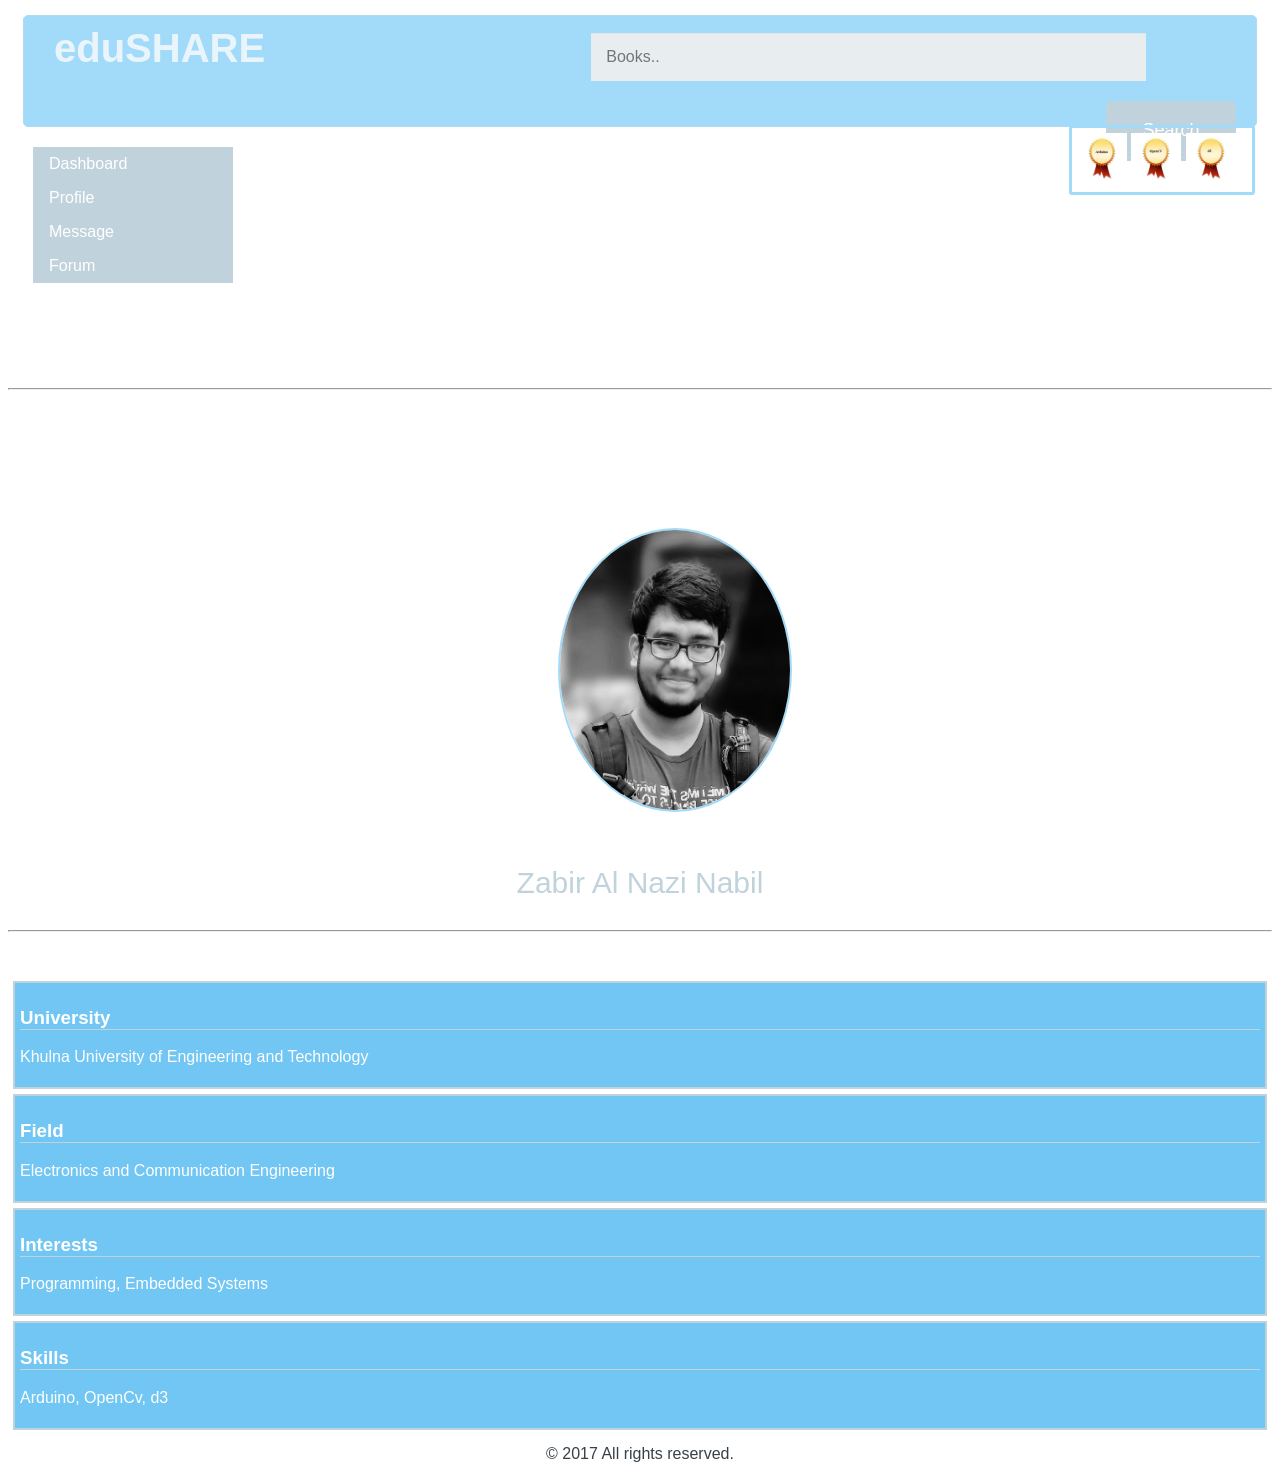
<file: index.html>
<!DOCTYPE html>
  <html>
  <head>
        <meta charset="utf-8">
        <meta name="viewport" content="width=device-width, initial-scale=1.0">
        <title>eduSHARE</title>
        <link rel="stylesheet" href="css/main.css">
    </head>
    <body>
 <div id="top">
 <span id="logo"><b>eduSHARE</b></span>
  <input id="search" type="text" name="search" placeholder="Books..">
  <button id="ssub" type="submit">Search</button>
 </div>
 <div id="hnav">
      <ul id="pul">
  <li class="pli"><a href="#">Dashboard</a></li>
  <li class="pli"><a href="#">Profile</a></li>
  <li class="pli"><a href="message.html">Message</a></li>
  <li class="pli"><a href="forum.html">Forum</a></li>
</ul>
</div> 

<div id="badge">
<img id="b1" src="images/badge.jpg"></img>

<img id="b2" src="images/badge1.jpg"></img>

<img id="b3" src="images/badge2.jpg"></img>
</div>

<hr style="color:#c0d3dd;margin-top:100px;">
	 <div>
	 <img id="propic" src="images/profilepic.jpg"></img>
	 </div>
	 
	 <a id="hnam" href="#"><p style="text-align:center;">Zabir Al Nazi Nabil<p></a>
	 
	 <hr style="color:#c0d3dd;">
	 
	 <br>
	 <br>
	 
	 <div class="boxs">
	 <h3 class="bh3">University</h3>
	 <p>Khulna University of Engineering and Technology</p>
	 </div>
	 
	  <div class="boxs">
	 <h3 class="bh3">Field</h3>
	 <p>Electronics and Communication Engineering</p>
	 </div>
	 
	 	 <div class="boxs">
	 <h3 class="bh3">Interests</h3>
	 <p>Programming, Embedded Systems</p>
	 </div>
	 
	 	 	 <div class="boxs">
	 <h3 class="bh3">Skills</h3>
	 <p>Arduino, OpenCv, d3</p>
	 </div>
	 
    </body>
	
	<footer>
	&copy; 2017 All rights reserved.
	</footer>
	
</html>
</file>
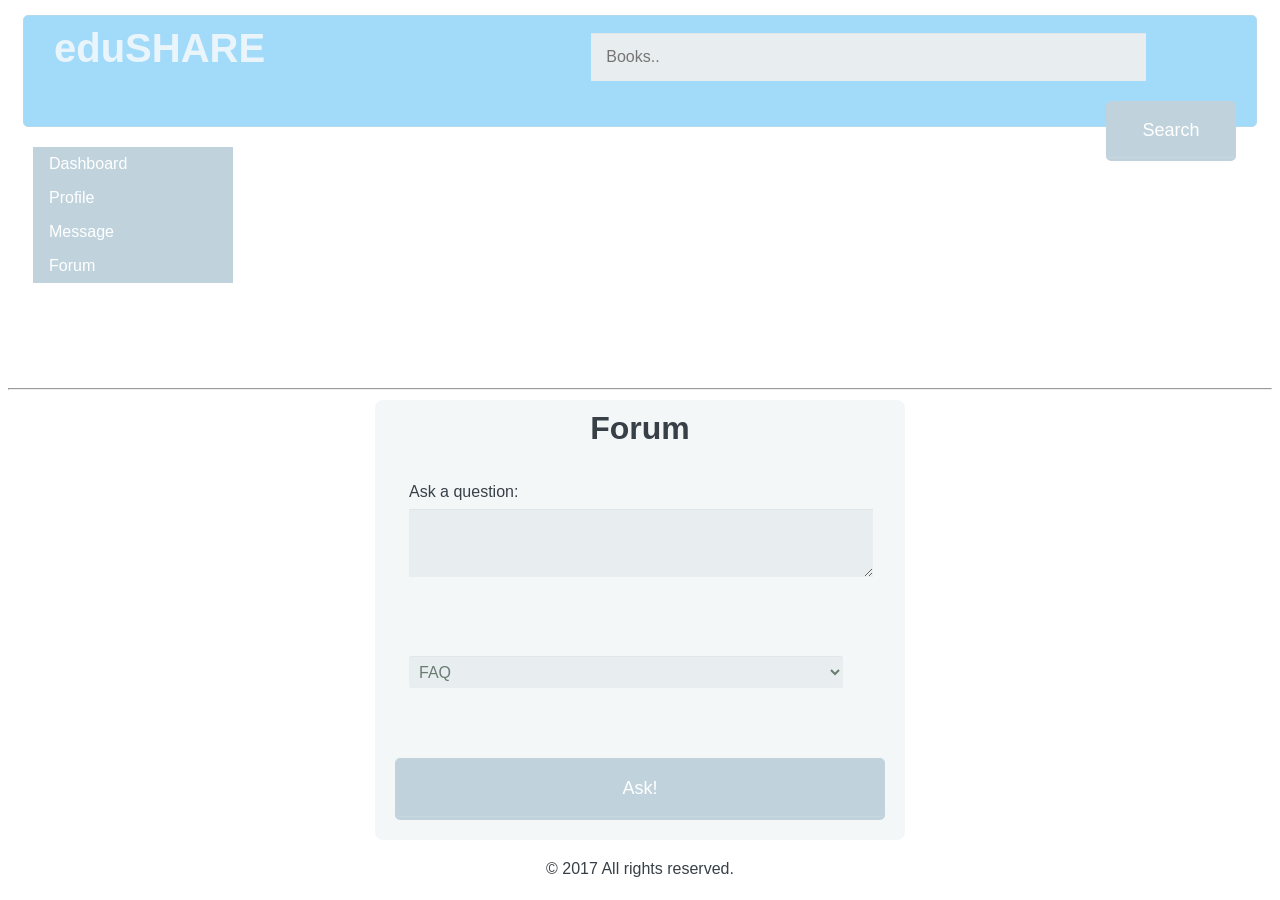
<file: forum.html>
<!DOCTYPE html>
  <html>
  <head>
        <meta charset="utf-8">
        <meta name="viewport" content="width=device-width, initial-scale=1.0">
        <title>eduSHARE</title>
        <link rel="stylesheet" href="css/main.css">
    </head>
    <body>
 <div id="top">
 <span id="logo"><b>eduSHARE</b></span>
  <input id="search" type="text" name="search" placeholder="Books..">
  <button id="ssub" type="submit">Search</button>
 </div>
 <div id="hnav">
      <ul id="pul">
  <li class="pli"><a href="#">Dashboard</a></li>
  <li class="pli"><a href="profile.html">Profile</a></li>
  <li class="pli"><a href="message.html">Message</a></li>
  <li class="pli"><a href="forum.html">Forum</a></li>
</ul>
</div> 



<hr style="color:#c0d3dd;margin-top:100px;">
	 
	  <form action="#" method="post">
      
        <h1>Forum</h1>
        
        <fieldset>
       
          <label for="bio">Ask a question:</label>
          <textarea id="bio" name="user_bio"></textarea>
        </fieldset>
        <fieldset>
        
        <select id="job" name="user_job">
          <optgroup label="General">
            <option value="frontend_developer">FAQ</option>
            <option value="php_developor">About eduSHARE</option>
            <option value="python_developer">Code of conduct</option>
            <option value="rails_developer">Help</option>
          </optgroup>
          <optgroup label="Technical">
            <option value="Android_developer">Homework help</option>
            <option value="iOS_developer">Assignment help</option>
            <option value="mobile_designer">Query!</option>
          </optgroup>
         
        </select>
        
      
        </fieldset>
        <button id="regb" type="submit">Ask!</button>
      </form>
    </body>
	
	<footer>
	&copy; 2017 All rights reserved.
	</footer>
	
</html>
</file>
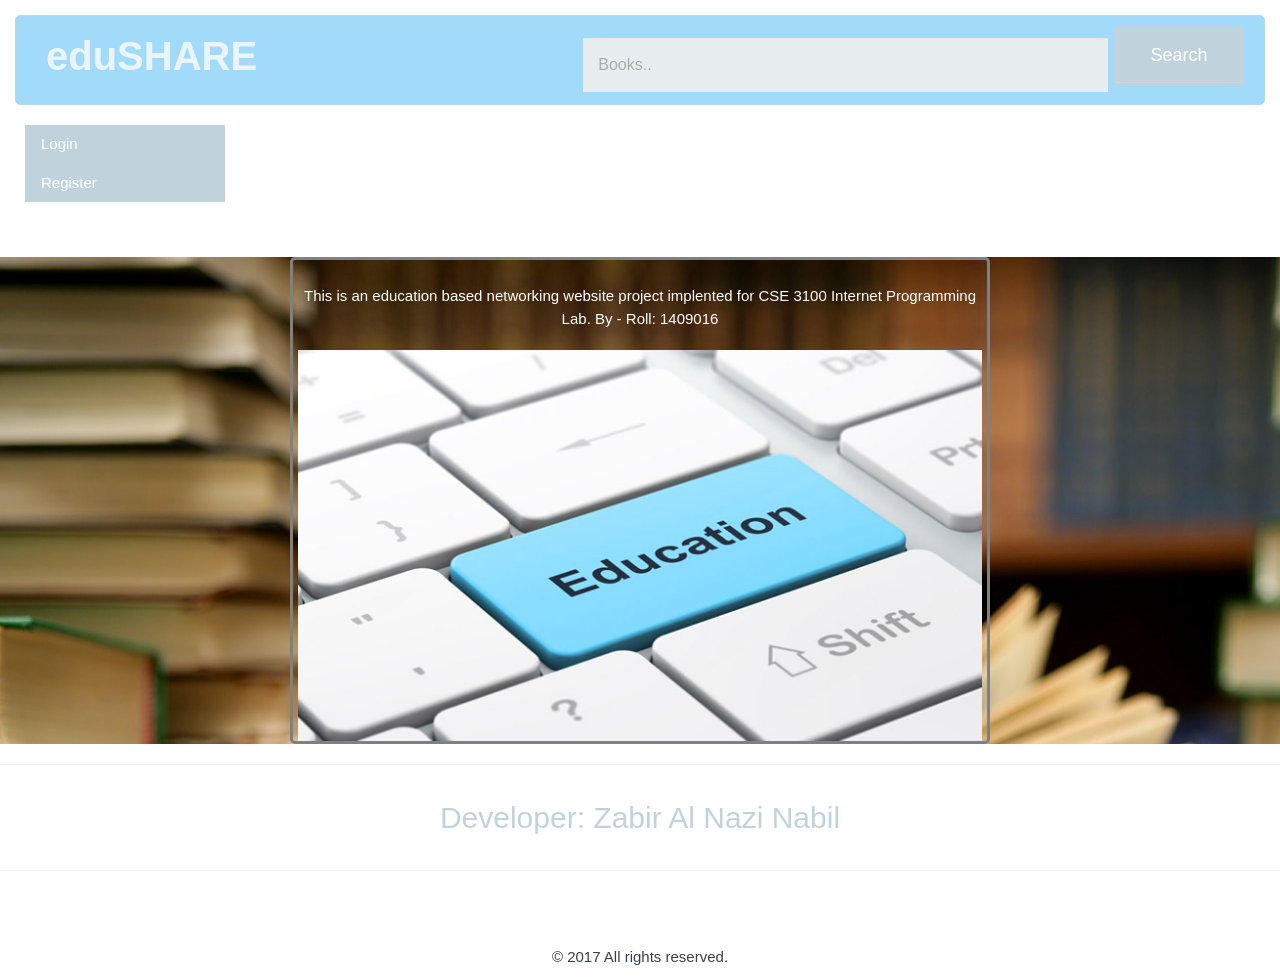
<file: home.html>
<!DOCTYPE html>
  <html>
  <head>
        <meta charset="utf-8">
        <meta name="viewport" content="width=device-width, initial-scale=1.0">
        <title>eduSHARE</title>
        <link rel="stylesheet" href="css/main.css">
		<link rel="stylesheet" href="css/slider_support.css">
    </head>
    <body>
 <div id="top">
 <span id="logo"><b>eduSHARE</b></span>
  <input id="search" type="text" name="search" placeholder="Books..">
  <button id="ssub" type="submit">Search</button>
 </div>
 <div id="hnav">
      <ul id="pul">
  <li class="pli"><a href="login.html">Login</a></li>
  <li class="pli"><a href="register.php">Register</a></li>
 </ul>
</div> 

<div id="slideshow" style="margin-top:50px;background-image:url('images/bop4.jpg');">
 <div class="w3-content w3-section" style="max-width:700px;border:3px solid grey;border-radius:5px;padding:5px;">
  <p style="text-align:center;padding:5px;color:white;">This is an education based networking website project implented for CSE 3100 Internet Programming Lab. By - Roll: 1409016</p>

  <img class="mySlides w3-animate-fading" src="images/slider1.jpg" style="width:100%">
  <img class="mySlides w3-animate-fading" src="images/slider2.jpg" style="width:100%">
  <img class="mySlides w3-animate-fading" src="images/slider3.jpg" style="width:100%">
  <img class="mySlides w3-animate-fading" src="images/slider4.jpg" style="width:100%">
  <img class="mySlides w3-animate-fading" src="images/slider5.jpg" style="width:100%">
</div>
</div>
<hr style="color:#c0d3dd;">
	 
	 
	 <a id="hnam" href="devprofile.html"><p style="text-align:center;">Developer: Zabir Al Nazi Nabil<p></a>
	 
	 <hr style="color:#c0d3dd;">
	 
	 <br>
	 <br>
	 <script>
var myIndex = 0;
carousel();

function carousel() {
    var i;
    var x = document.getElementsByClassName("mySlides");
    for (i = 0; i < x.length; i++) {
       x[i].style.display = "none";  
    }
    myIndex++;
    if (myIndex > x.length) {myIndex = 1}    
    x[myIndex-1].style.display = "block";  
    setTimeout(carousel, 3000);    
}
</script>

	
    </body>
	
	<footer>
	&copy; 2017 All rights reserved.
	</footer>
	
</html>
</file>
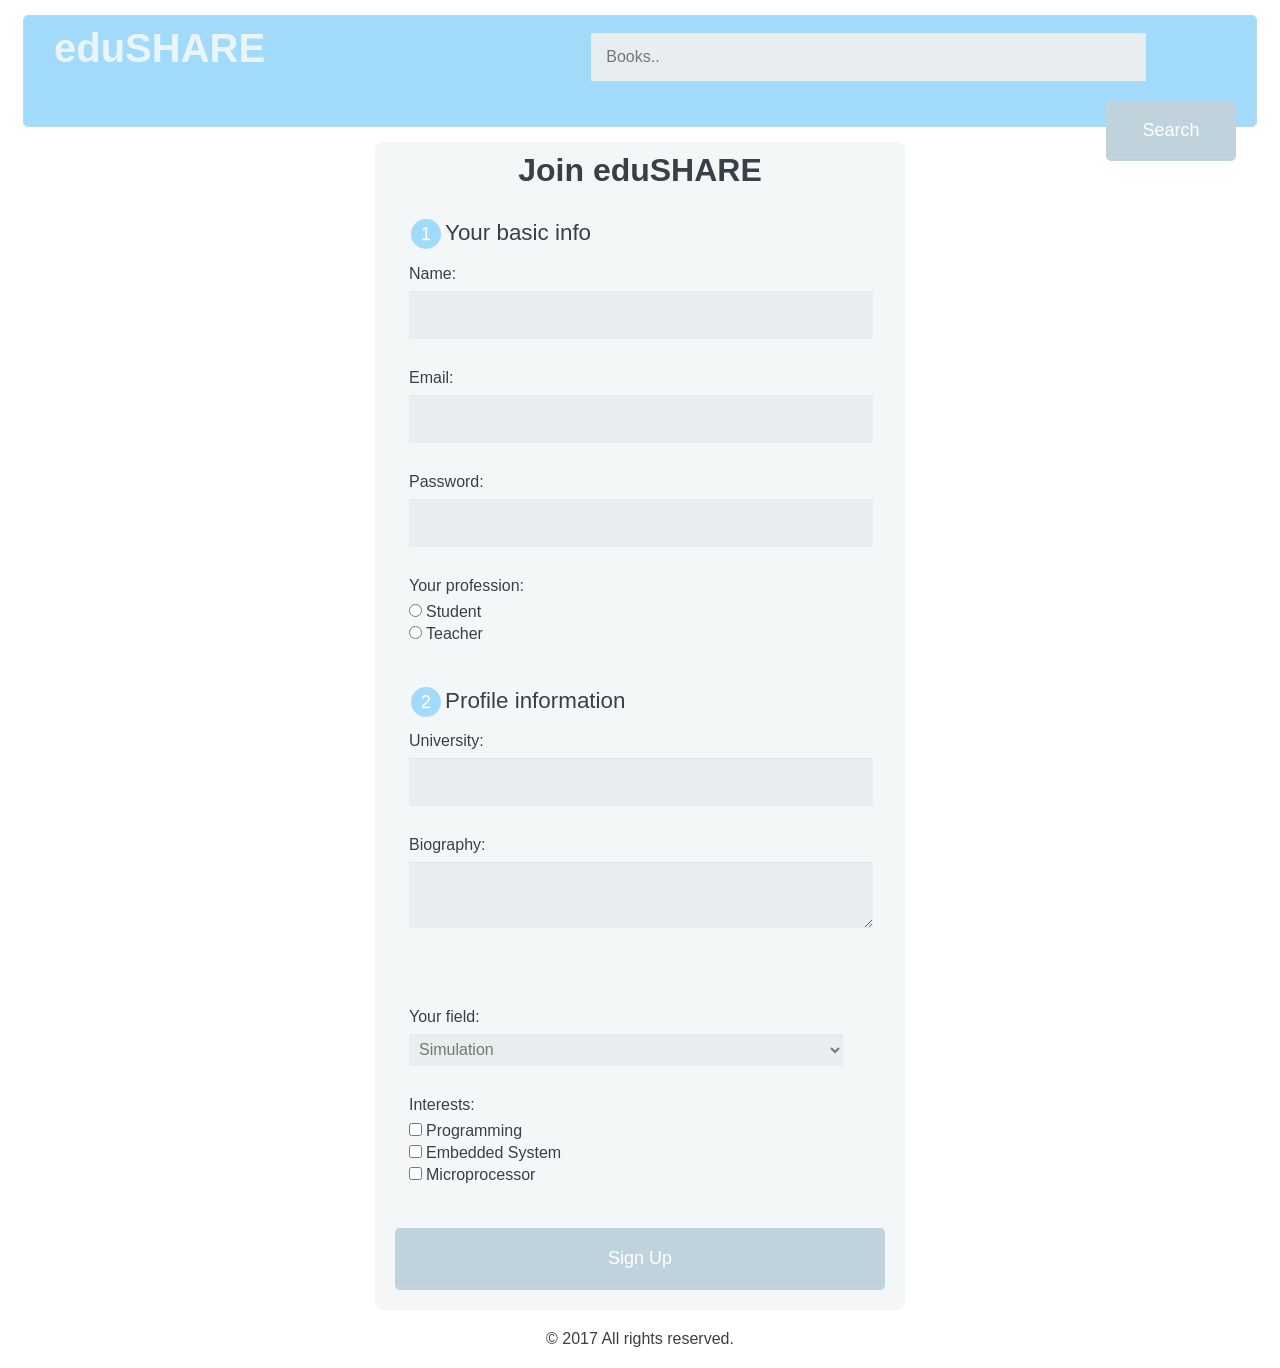
<file: login.html>
<!DOCTYPE html>
  <html>
  <head>
        <meta charset="utf-8">
        <meta name="viewport" content="width=device-width, initial-scale=1.0">
        <title>eduSHARE</title>
        <link rel="stylesheet" href="css/main.css">
    </head>
    <body>
 <div id="top">
 <span id="logo"><b>eduSHARE</b></span>
  <input id="search" type="text" name="search" placeholder="Books..">
  <button id="ssub" type="submit">Search</button>
 </div>
      <form action="index.html" method="post">
      
        <h1>Join eduSHARE</h1>
        
        <fieldset>
          <legend><span class="number">1</span>Your basic info</legend>
          <label for="name">Name:</label>
          <input type="text" id="name" name="user_name">
          
          <label for="mail">Email:</label>
          <input type="email" id="mail" name="user_email">
          
          <label for="password">Password:</label>
          <input type="password" id="password" name="user_password">
          
          <label>Your profession:</label>
          <input type="radio" id="under_13" value="under_13" name="user_age"><label for="under_13" class="light">Student</label><br>
          <input type="radio" id="over_13" value="over_13" name="user_age"><label for="over_13" class="light">Teacher</label>
        </fieldset>
        
        <fieldset>
          <legend><span class="number">2</span>Profile information</legend>
		            <label for="univ">University:</label>
          <input type="text" id="univ" name="univ">
          
          <label for="bio">Biography:</label>
          <textarea id="bio" name="user_bio"></textarea>
        </fieldset>
        <fieldset>
        <label for="job">Your field:</label>
        <select id="job" name="user_job">
          <optgroup label="Electrical Engineering">
            <option value="frontend_developer">Simulation</option>
            <option value="php_developor">Circuit Theory</option>
            <option value="python_developer">Proteus</option>
            <option value="rails_developer">AVR</option>
          </optgroup>
          <optgroup label="Electronics and Communication">
            <option value="Android_developer">Semiconductor technology</option>
            <option value="iOS_developer">Radar communication</option>
            <option value="mobile_designer">Microwave</option>
          </optgroup>
          <optgroup label="Business">
            <option value="business_owner">Accounting</option>
            <option value="freelancer">Economics</option>
          </optgroup>
          <optgroup label="Others">
            <option value="secretary">Mathematics</option>
            <option value="maintenance">Physics</option>
          </optgroup>
        </select>
        
          <label>Interests:</label>
          <input type="checkbox" id="development" value="interest_development" name="user_interest"><label class="light" for="development">Programming</label><br>
            <input type="checkbox" id="design" value="interest_design" name="user_interest"><label class="light" for="design">Embedded System</label><br>
          <input type="checkbox" id="business" value="interest_business" name="user_interest"><label class="light" for="business">Microprocessor</label>
        
        </fieldset>
        <button id="regb" type="submit" onclick="location.href='profile.html'">Sign Up</button>
      </form>
      
    </body>
	
	<footer>
	&copy; 2017 All rights reserved.
	</footer>
	
</html>
</file>
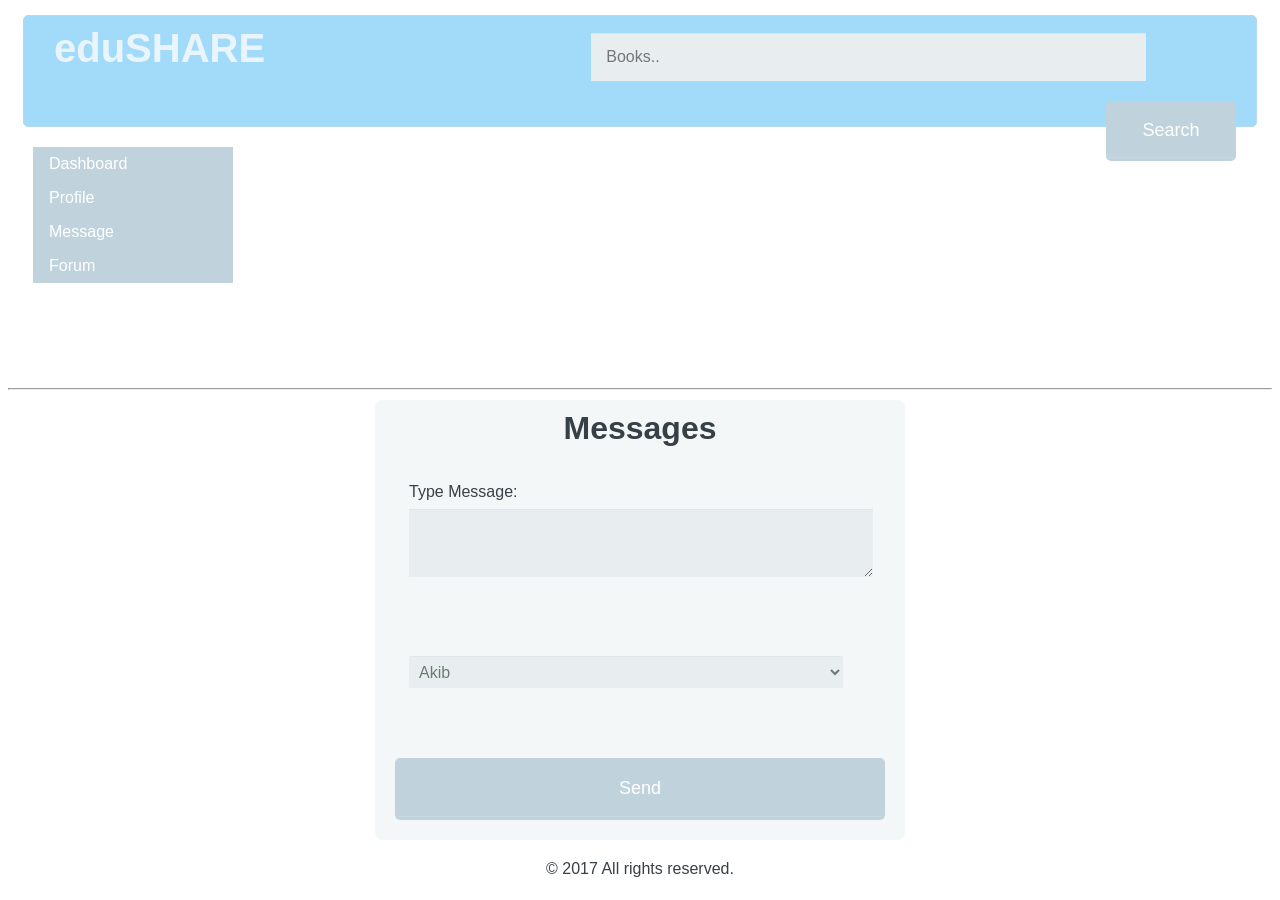
<file: message.html>
<!DOCTYPE html>
  <html>
  <head>
        <meta charset="utf-8">
        <meta name="viewport" content="width=device-width, initial-scale=1.0">
        <title>eduSHARE</title>
        <link rel="stylesheet" href="css/main.css">
    </head>
    <body>
 <div id="top">
 <span id="logo"><b>eduSHARE</b></span>
  <input id="search" type="text" name="search" placeholder="Books..">
  <button id="ssub" type="submit">Search</button>
 </div>
 <div id="hnav">
      <ul id="pul">
  <li class="pli"><a href="#">Dashboard</a></li>
  <li class="pli"><a href="profile.html">Profile</a></li>
  <li class="pli"><a href="message.html">Message</a></li>
  <li class="pli"><a href="forum.html">Forum</a></li>
</ul>
</div> 



<hr style="color:#c0d3dd;margin-top:100px;">
	 
	  <form action="#" method="post">
      
        <h1>Messages</h1>
        
        <fieldset>
       
          <label for="bio">Type Message:</label>
          <textarea id="bio" name="user_bio"></textarea>
        </fieldset>
        <fieldset>
        
        <select id="job" name="user_job">
          <optgroup label="Friends">
            <option value="frontend_developer">Akib</option>
            <option value="php_developor">Jihan</option>
            <option value="python_developer">Zubayer</option>
            <option value="rails_developer">Maisha</option>
          </optgroup>
          <optgroup label="Co-workers">
            <option value="Android_developer">Ahsan</option>
            <option value="iOS_developer">Herman</option>
            <option value="mobile_designer">Kahn</option>
          </optgroup>
         
        </select>
        
      
        </fieldset>
        <button id="regb" type="submit">Send</button>
      </form>
    </body>
	
	<footer>
	&copy; 2017 All rights reserved.
	</footer>
	
</html>
</file>
<file: css/main.css>
/*Theme color :  #a2dbfa */

#top{
	background-color: #a2dbfa;
	position:absoulte;
	margin:15px;
	height:90px;
	padding:10px;
	text-align:left;
	font-size:40px;
	color:   #eaf5fb ;
	border:1px solid  #b3d9ed ;
	border-radius:5px;
}
#logo{
	margin-left:0px;
	padding:20px;
	margin:0px;
}
#search{
	margin-left:295px;
	margin-right:0px;
	width:525px;
	margin-bottom:20px;
}

#ssub{
	margin-top:0px;
	margin-right:10px;
	float:right;
	width:130px;
	height:60px;
	background-color:   #c0d3dd ;
  color: #FFF;

  font-size: 18px;
  text-align: center;
  font-style: normal;
  border-radius: 5px;

  border: 1px solid #c0d3dd ;
  border-width: 1px 1px 3px;
  box-shadow: 0 -1px 0 rgba(255,255,255,0.1) inset;
  margin-bottom:0px;
  margin-left:0px;
}
#ssub:hover{
	margin-right:10px;
	float:right;
	width:130px;
	height:60px;
	background-color:   #71c6f3  ;

  color: #FFF;

  font-size: 18px;
  text-align: center;
  font-style: normal;
  border-radius: 5px;

  border: 1px solid  #71c6f3 ;
  border-width: 1px 1px 3px;
  box-shadow: 0 -1px 0 rgba(255,255,255,0.1) inset;
  margin-bottom:0px;
}
body {
  font-family: 'Nunito', sans-serif;
  color: #384047;
}

form {
  max-width: 330px;
  margin: 10px auto;
  padding: 10px 20px;
  background: #f4f7f8;
  border-radius: 8px;
}

h1 {
  margin: 0 0 30px 0;
  text-align: center;
}

input[type="text"],
input[type="password"],
input[type="date"],
input[type="datetime"],
input[type="email"],
input[type="number"],
input[type="search"],
input[type="tel"],
input[type="time"],
input[type="url"],
textarea,
select {
  margin-right:70px;
  background: rgba(255,255,255,0.1);
  border: none;
  font-size: 16px;
  height: auto;
 
  outline: 0;
  padding: 15px;
  width: 94%;
  background-color: #e8eeef;
  color:  #6a7c71 ;
  box-shadow: 0 1px 0 rgba(0,0,0,0.03) inset;
  margin-bottom: 30px;
}

input[type="radio"],
input[type="checkbox"] {
  margin: 0 4px 8px 0;
}

select {
  padding: 6px;
  height: 32px;
  border-radius: 2px;
}

#regb {
  padding: 19px 39px 18px 39px;
  color: #FFF;
  background-color: #c0d3dd;
  font-size: 18px;
  text-align: center;
  font-style: normal;
  border-radius: 5px;
  width: 100%;
  border: 1px solid #c0d3dd;
  border-width: 1px 1px 3px;
  box-shadow: 0 -1px 0 rgba(255,255,255,0.1) inset;
  margin-bottom: 10px;
}
#regb:hover {
  padding: 19px 39px 18px 39px;
  color: #FFF;
  background-color:  #71c6f3 ;
  font-size: 18px;
  text-align: center;
  font-style: normal;
  border-radius: 5px;
  width: 100%;
  border: 1px solid  #71c6f3 ;
  border-width: 1px 1px 3px;
  box-shadow: 0 -1px 0 rgba(255,255,255,0.1) inset;
  margin-bottom: 10px;
}

fieldset {
  margin-bottom: 30px;
  border: none;
}

legend {
  font-size: 1.4em;
  margin-bottom: 10px;
}

label {
  display: block;
  margin-bottom: 8px;
}

label.light {
  font-weight: 300;
  display: inline;
}

.number {
  background-color: #a2dbfa;
  color: #fff;
  height: 30px;
  width: 30px;
  display: inline-block;
  font-size: 0.8em;
  margin-right: 4px;
  line-height: 30px;
  text-align: center;
  text-shadow: 0 1px 0 rgba(255,255,255,0.2);
  border-radius: 100%;
}

@media screen and (min-width: 480px) {

  form {
    max-width: 490px;
  }

}
footer{
	text-align:center;
	padding:10px;
}

/*profile section*/

#propic{
	width:230px;
	height:280px;

	border:2px solid #a2dbfa;
	border-radius:100%;
	margin-left:550px;  
	margin-top:130px;
	margin-bottom:20px;
}

#pul {
    list-style-type: none;
    margin: 0;
    padding: 0;
    width: 200px;
    background-color: #f1f1f1;
}

.pli a {
    display: block;
    color: #FFFFFF;
    padding: 8px 16px;
    text-decoration: none;
	background-color:#c0d3dd;
}

/* Change the link color on hover */
.pli a:hover {
    background-color: #555;
    color: white;
	background-color:#71c6f3 ;
}

#hnav{
	margin-left:20px;
	padding:5px;
    width:150px;
}
#b1{
	width:50px;
	height:50px;
}
#b2{
	width:50px;
	height:50px;
}
#b3{
	width:50px;
	height:50px;
}
#badge{
	position:absolute;
	top:120px;
	right:20px;
	width:170px;
	margin:5px;
	padding:5px;

	border:3px #a2dbfa solid;
	border-radius:3px;
}
#hnam{
	text-decoration:none;
	font-size:30px;
	text-align:center;
	color: #c0d3dd ;
}
#hnam:hover{
	text-decoration:none;
	font-size:30px;
	text-align:center;
	color: #71c6f3 ;
}
.boxs{
	border:2px #c0d3dd solid;
	background-color:#71c6f3;
	color:white;
	padding:5px;
	margin:5px;
}
.bh3{
border-bottom:1px solid #c0d3dd;	
}
</file>
<file: css/slider_support.css>
/* W3.CSS 4.03 Mar 2017 by Jan Egil and Borge Refsnes */
html{box-sizing:border-box}*,*:before,*:after{box-sizing:inherit}
/* Extract from normalize.css by Nicolas Gallagher and Jonathan Neal git.io/normalize */
html{-ms-text-size-adjust:100%;-webkit-text-size-adjust:100%}body{margin:0}
article,aside,details,figcaption,figure,footer,header,main,menu,nav,section,summary{display:block}
audio,canvas,progress,video{display:inline-block}progress{vertical-align:baseline}
audio:not([controls]){display:none;height:0}[hidden],template{display:none}
a{background-color:transparent;-webkit-text-decoration-skip:objects}
a:active,a:hover{outline-width:0}abbr[title]{border-bottom:none;text-decoration:underline;text-decoration:underline dotted}
dfn{font-style:italic}mark{background:#ff0;color:#000}
small{font-size:80%}sub,sup{font-size:75%;line-height:0;position:relative;vertical-align:baseline}
sub{bottom:-0.25em}sup{top:-0.5em}figure{margin:1em 40px}img{border-style:none}svg:not(:root){overflow:hidden}
code,kbd,pre,samp{font-family:monospace,monospace;font-size:1em}hr{box-sizing:content-box;height:0;overflow:visible}
button,input,select,textarea{font:inherit;margin:0}optgroup{font-weight:bold}
button,input{overflow:visible}button,select{text-transform:none}
button,html [type=button],[type=reset],[type=submit]{-webkit-appearance:button}
button::-moz-focus-inner, [type=button]::-moz-focus-inner, [type=reset]::-moz-focus-inner, [type=submit]::-moz-focus-inner{border-style:none;padding:0}
button:-moz-focusring, [type=button]:-moz-focusring, [type=reset]:-moz-focusring, [type=submit]:-moz-focusring{outline:1px dotted ButtonText}
fieldset{border:1px solid #c0c0c0;margin:0 2px;padding:.35em .625em .75em}
legend{color:inherit;display:table;max-width:100%;padding:0;white-space:normal}textarea{overflow:auto}
[type=checkbox],[type=radio]{padding:0}
[type=number]::-webkit-inner-spin-button,[type=number]::-webkit-outer-spin-button{height:auto}
[type=search]{-webkit-appearance:textfield;outline-offset:-2px}
[type=search]::-webkit-search-cancel-button,[type=search]::-webkit-search-decoration{-webkit-appearance:none}
::-webkit-input-placeholder{color:inherit;opacity:0.54}
::-webkit-file-upload-button{-webkit-appearance:button;font:inherit}
/* End extract */
html,body{font-family:Verdana,sans-serif;font-size:15px;line-height:1.5}html{overflow-x:hidden}
h1{font-size:36px}h2{font-size:30px}h3{font-size:24px}h4{font-size:20px}h5{font-size:18px}h6{font-size:16px}.w3-serif{font-family:serif}
h1,h2,h3,h4,h5,h6{font-family:"Segoe UI",Arial,sans-serif;font-weight:400;margin:10px 0}.w3-wide{letter-spacing:4px}
hr{border:0;border-top:1px solid #eee;margin:20px 0}
.w3-image{max-width:100%;height:auto}img{margin-bottom:-5px}a{color:inherit}
.w3-table,.w3-table-all{border-collapse:collapse;border-spacing:0;width:100%;display:table}.w3-table-all{border:1px solid #ccc}
.w3-bordered tr,.w3-table-all tr{border-bottom:1px solid #ddd}.w3-striped tbody tr:nth-child(even){background-color:#f1f1f1}
.w3-table-all tr:nth-child(odd){background-color:#fff}.w3-table-all tr:nth-child(even){background-color:#f1f1f1}
.w3-hoverable tbody tr:hover,.w3-ul.w3-hoverable li:hover{background-color:#ccc}.w3-centered tr th,.w3-centered tr td{text-align:center}
.w3-table td,.w3-table th,.w3-table-all td,.w3-table-all th{padding:8px 8px;display:table-cell;text-align:left;vertical-align:top}
.w3-table th:first-child,.w3-table td:first-child,.w3-table-all th:first-child,.w3-table-all td:first-child{padding-left:16px}
.w3-btn,.w3-button{border:none;display:inline-block;outline:0;padding:8px 16px;vertical-align:middle;overflow:hidden;text-decoration:none;color:inherit;background-color:inherit;text-align:center;cursor:pointer;white-space:nowrap}
.w3-btn:hover{box-shadow:0 8px 16px 0 rgba(0,0,0,0.2),0 6px 20px 0 rgba(0,0,0,0.19)}
.w3-btn,.w3-button{-webkit-touch-callout:none;-webkit-user-select:none;-khtml-user-select:none;-moz-user-select:none;-ms-user-select:none;user-select:none}   
.w3-disabled,.w3-btn:disabled,.w3-button:disabled{cursor:not-allowed;opacity:0.3}.w3-disabled *,:disabled *{pointer-events:none}
.w3-btn.w3-disabled:hover,.w3-btn:disabled:hover{box-shadow:none}
.w3-badge,.w3-tag{background-color:#000;color:#fff;display:inline-block;padding-left:8px;padding-right:8px;text-align:center}.w3-badge{border-radius:50%}
.w3-ul{list-style-type:none;padding:0;margin:0}.w3-ul li{padding:8px 16px;border-bottom:1px solid #ddd}.w3-ul li:last-child{border-bottom:none}
.w3-tooltip,.w3-display-container{position:relative}.w3-tooltip .w3-text{display:none}.w3-tooltip:hover .w3-text{display:inline-block}
.w3-ripple:active{opacity:0.5}.w3-ripple{transition:opacity 0s}
.w3-input{padding:8px;display:block;border:none;border-bottom:1px solid #ccc;width:100%}
.w3-select{padding:9px 0;width:100%;border:none;border-bottom:1px solid #ccc}
.w3-dropdown-click,.w3-dropdown-hover{position:relative;display:inline-block;cursor:pointer}
.w3-dropdown-hover:hover .w3-dropdown-content{display:block;z-index:1}
.w3-dropdown-hover:first-child,.w3-dropdown-click:hover{background-color:#ccc;color:#000}
.w3-dropdown-hover:hover > .w3-button:first-child,.w3-dropdown-click:hover > .w3-button:first-child{background-color:#ccc;color:#000}
.w3-dropdown-content{cursor:auto;color:#000;background-color:#fff;display:none;position:absolute;min-width:160px;margin:0;padding:0}
.w3-check,.w3-radio{width:24px;height:24px;position:relative;top:6px}
.w3-sidebar{height:100%;width:200px;background-color:#fff;position:fixed!important;z-index:1;overflow:auto}
.w3-bar-block .w3-dropdown-hover,.w3-bar-block .w3-dropdown-click{width:100%}
.w3-bar-block .w3-dropdown-hover .w3-dropdown-content,.w3-bar-block .w3-dropdown-click .w3-dropdown-content{min-width:100%}
.w3-bar-block .w3-dropdown-hover .w3-button,.w3-bar-block .w3-dropdown-click .w3-button{width:100%;text-align:left;padding:8px 16px}
.w3-main,#main{transition:margin-left .4s}
.w3-modal{z-index:3;display:none;padding-top:100px;position:fixed;left:0;top:0;width:100%;height:100%;overflow:auto;background-color:rgb(0,0,0);background-color:rgba(0,0,0,0.4)}
.w3-modal-content{margin:auto;background-color:#fff;position:relative;padding:0;outline:0;width:600px}
.w3-bar{width:100%;overflow:hidden}.w3-center .w3-bar{display:inline-block;width:auto}
.w3-bar .w3-bar-item{padding:8px 16px;float:left;width:auto;border:none;outline:none;display:block}
.w3-bar .w3-dropdown-hover,.w3-bar .w3-dropdown-click{position:static;float:left}
.w3-bar .w3-button{white-space:normal}
.w3-bar-block .w3-bar-item{width:100%;display:block;padding:8px 16px;text-align:left;border:none;outline:none;white-space:normal}
.w3-bar-block.w3-center .w3-bar-item{text-align:center}.w3-block{display:block;width:100%}
.w3-responsive{overflow-x:auto}
.w3-container:after,.w3-container:before,.w3-panel:after,.w3-panel:before,.w3-row:after,.w3-row:before,.w3-row-padding:after,.w3-row-padding:before,
.w3-cell-row:before,.w3-cell-row:after,.w3-clear:after,.w3-clear:before,.w3-bar:before,.w3-bar:after{content:"";display:table;clear:both}
.w3-col,.w3-half,.w3-third,.w3-twothird,.w3-threequarter,.w3-quarter{float:left;width:100%}
.w3-col.s1{width:8.33333%}.w3-col.s2{width:16.66666%}.w3-col.s3{width:24.99999%}.w3-col.s4{width:33.33333%}
.w3-col.s5{width:41.66666%}.w3-col.s6{width:49.99999%}.w3-col.s7{width:58.33333%}.w3-col.s8{width:66.66666%}
.w3-col.s9{width:74.99999%}.w3-col.s10{width:83.33333%}.w3-col.s11{width:91.66666%}.w3-col.s12{width:99.99999%}
@media (min-width:601px){.w3-col.m1{width:8.33333%}.w3-col.m2{width:16.66666%}.w3-col.m3,.w3-quarter{width:24.99999%}.w3-col.m4,.w3-third{width:33.33333%}
.w3-col.m5{width:41.66666%}.w3-col.m6,.w3-half{width:49.99999%}.w3-col.m7{width:58.33333%}.w3-col.m8,.w3-twothird{width:66.66666%}
.w3-col.m9,.w3-threequarter{width:74.99999%}.w3-col.m10{width:83.33333%}.w3-col.m11{width:91.66666%}.w3-col.m12{width:99.99999%}}
@media (min-width:993px){.w3-col.l1{width:8.33333%}.w3-col.l2{width:16.66666%}.w3-col.l3{width:24.99999%}.w3-col.l4{width:33.33333%}
.w3-col.l5{width:41.66666%}.w3-col.l6{width:49.99999%}.w3-col.l7{width:58.33333%}.w3-col.l8{width:66.66666%}
.w3-col.l9{width:74.99999%}.w3-col.l10{width:83.33333%}.w3-col.l11{width:91.66666%}.w3-col.l12{width:99.99999%}}
.w3-content{max-width:980px;margin:auto}.w3-rest{overflow:hidden}
.w3-cell-row{display:table;width:100%}.w3-cell{display:table-cell}
.w3-cell-top{vertical-align:top}.w3-cell-middle{vertical-align:middle}.w3-cell-bottom{vertical-align:bottom}
.w3-hide{display:none!important}.w3-show-block,.w3-show{display:block!important}.w3-show-inline-block{display:inline-block!important}
@media (max-width:600px){.w3-modal-content{margin:0 10px;width:auto!important}.w3-modal{padding-top:30px}
.w3-dropdown-hover.w3-mobile .w3-dropdown-content,.w3-dropdown-click.w3-mobile .w3-dropdown-content{position:relative}	
.w3-hide-small{display:none!important}.w3-mobile{display:block;width:100%!important}.w3-bar-item.w3-mobile,.w3-dropdown-hover.w3-mobile,.w3-dropdown-click.w3-mobile{text-align:center}
.w3-dropdown-hover.w3-mobile,.w3-dropdown-hover.w3-mobile .w3-btn,.w3-dropdown-hover.w3-mobile .w3-button,.w3-dropdown-click.w3-mobile,.w3-dropdown-click.w3-mobile .w3-btn,.w3-dropdown-click.w3-mobile .w3-button{width:100%}}
@media (max-width:768px){.w3-modal-content{width:500px}.w3-modal{padding-top:50px}}
@media (min-width:993px){.w3-modal-content{width:900px}.w3-hide-large{display:none!important}.w3-sidebar.w3-collapse{display:block!important}}
@media (max-width:992px) and (min-width:601px){.w3-hide-medium{display:none!important}}
@media (max-width:992px){.w3-sidebar.w3-collapse{display:none}.w3-main{margin-left:0!important;margin-right:0!important}}
.w3-top,.w3-bottom{position:fixed;width:100%;z-index:1}.w3-top{top:0}.w3-bottom{bottom:0}
.w3-overlay{position:fixed;display:none;width:100%;height:100%;top:0;left:0;right:0;bottom:0;background-color:rgba(0,0,0,0.5);z-index:2}
.w3-display-topleft{position:absolute;left:0;top:0}.w3-display-topright{position:absolute;right:0;top:0}
.w3-display-bottomleft{position:absolute;left:0;bottom:0}.w3-display-bottomright{position:absolute;right:0;bottom:0}
.w3-display-middle{position:absolute;top:50%;left:50%;transform:translate(-50%,-50%);-ms-transform:translate(-50%,-50%)}
.w3-display-left{position:absolute;top:50%;left:0%;transform:translate(0%,-50%);-ms-transform:translate(-0%,-50%)}
.w3-display-right{position:absolute;top:50%;right:0%;transform:translate(0%,-50%);-ms-transform:translate(0%,-50%)}
.w3-display-topmiddle{position:absolute;left:50%;top:0;transform:translate(-50%,0%);-ms-transform:translate(-50%,0%)}
.w3-display-bottommiddle{position:absolute;left:50%;bottom:0;transform:translate(-50%,0%);-ms-transform:translate(-50%,0%)}
.w3-display-container:hover .w3-display-hover{display:block}.w3-display-container:hover span.w3-display-hover{display:inline-block}.w3-display-hover{display:none}
.w3-display-position{position:absolute}
.w3-circle{border-radius:50%}
.w3-round-small{border-radius:2px}.w3-round,.w3-round-medium{border-radius:4px}.w3-round-large{border-radius:8px}.w3-round-xlarge{border-radius:16px}.w3-round-xxlarge{border-radius:32px}
.w3-row-padding,.w3-row-padding>.w3-half,.w3-row-padding>.w3-third,.w3-row-padding>.w3-twothird,.w3-row-padding>.w3-threequarter,.w3-row-padding>.w3-quarter,.w3-row-padding>.w3-col{padding:0 8px}
.w3-container,.w3-panel{padding:0.01em 16px}.w3-panel{margin-top:16px;margin-bottom:16px}
.w3-code,.w3-codespan{font-family:Consolas,"courier new";font-size:16px}
.w3-code{width:auto;background-color:#fff;padding:8px 12px;border-left:4px solid #4CAF50;word-wrap:break-word}
.w3-codespan{color:crimson;background-color:#f1f1f1;padding-left:4px;padding-right:4px;font-size:110%}
.w3-card,.w3-card-2{box-shadow:0 2px 5px 0 rgba(0,0,0,0.16),0 2px 10px 0 rgba(0,0,0,0.12)}
.w3-card-4,.w3-hover-shadow:hover{box-shadow:0 4px 10px 0 rgba(0,0,0,0.2),0 4px 20px 0 rgba(0,0,0,0.19)}
.w3-spin{animation:w3-spin 2s infinite linear}@keyframes w3-spin{0%{transform:rotate(0deg)}100%{transform:rotate(359deg)}}
.w3-animate-fading{animation:fading 10s infinite}@keyframes fading{0%{opacity:0}50%{opacity:1}100%{opacity:0}}
.w3-animate-opacity{animation:opac 0.8s}@keyframes opac{from{opacity:0} to{opacity:1}}
.w3-animate-top{position:relative;animation:animatetop 0.4s}@keyframes animatetop{from{top:-300px;opacity:0} to{top:0;opacity:1}}
.w3-animate-left{position:relative;animation:animateleft 0.4s}@keyframes animateleft{from{left:-300px;opacity:0} to{left:0;opacity:1}}
.w3-animate-right{position:relative;animation:animateright 0.4s}@keyframes animateright{from{right:-300px;opacity:0} to{right:0;opacity:1}}
.w3-animate-bottom{position:relative;animation:animatebottom 0.4s}@keyframes animatebottom{from{bottom:-300px;opacity:0} to{bottom:0;opacity:1}}
.w3-animate-zoom {animation:animatezoom 0.6s}@keyframes animatezoom{from{transform:scale(0)} to{transform:scale(1)}}
.w3-animate-input{transition:width 0.4s ease-in-out}.w3-animate-input:focus{width:100%!important}
.w3-opacity,.w3-hover-opacity:hover{opacity:0.60}.w3-opacity-off,.w3-hover-opacity-off:hover{opacity:1}
.w3-opacity-max{opacity:0.25}.w3-opacity-min{opacity:0.75}
.w3-greyscale-max,.w3-grayscale-max,.w3-hover-greyscale:hover,.w3-hover-grayscale:hover{filter:grayscale(100%)}
.w3-greyscale,.w3-grayscale{filter:grayscale(75%)}.w3-greyscale-min,.w3-grayscale-min{filter:grayscale(50%)}
.w3-sepia{filter:sepia(75%)}.w3-sepia-max,.w3-hover-sepia:hover{filter:sepia(100%)}.w3-sepia-min{filter:sepia(50%)}
.w3-tiny{font-size:10px!important}.w3-small{font-size:12px!important}.w3-medium{font-size:15px!important}.w3-large{font-size:18px!important}
.w3-xlarge{font-size:24px!important}.w3-xxlarge{font-size:36px!important}.w3-xxxlarge{font-size:48px!important}.w3-jumbo{font-size:64px!important}
.w3-left-align{text-align:left!important}.w3-right-align{text-align:right!important}.w3-justify{text-align:justify!important}.w3-center{text-align:center!important}
.w3-border-0{border:0!important}.w3-border{border:1px solid #ccc!important}
.w3-border-top{border-top:1px solid #ccc!important}.w3-border-bottom{border-bottom:1px solid #ccc!important}
.w3-border-left{border-left:1px solid #ccc!important}.w3-border-right{border-right:1px solid #ccc!important}
.w3-topbar{border-top:6px solid #ccc!important}.w3-bottombar{border-bottom:6px solid #ccc!important}
.w3-leftbar{border-left:6px solid #ccc!important}.w3-rightbar{border-right:6px solid #ccc!important}
.w3-section,.w3-code{margin-top:16px!important;margin-bottom:16px!important}
.w3-margin{margin:16px!important}.w3-margin-top{margin-top:16px!important}.w3-margin-bottom{margin-bottom:16px!important}
.w3-margin-left{margin-left:16px!important}.w3-margin-right{margin-right:16px!important}
.w3-padding-small{padding:4px 8px!important}.w3-padding{padding:8px 16px!important}.w3-padding-large{padding:12px 24px!important}
.w3-padding-16{padding-top:16px!important;padding-bottom:16px!important}.w3-padding-24{padding-top:24px!important;padding-bottom:24px!important}
.w3-padding-32{padding-top:32px!important;padding-bottom:32px!important}.w3-padding-48{padding-top:48px!important;padding-bottom:48px!important}
.w3-padding-64{padding-top:64px!important;padding-bottom:64px!important}
.w3-left{float:left!important}.w3-right{float:right!important}
.w3-button:hover{color:#000!important;background-color:#ccc!important}
.w3-transparent,.w3-hover-none:hover{background-color:transparent!important}
.w3-hover-none:hover{box-shadow:none!important}
/* Colors */
.w3-amber,.w3-hover-amber:hover{color:#000!important;background-color:#ffc107!important}
.w3-aqua,.w3-hover-aqua:hover{color:#000!important;background-color:#00ffff!important}
.w3-blue,.w3-hover-blue:hover{color:#fff!important;background-color:#2196F3!important}
.w3-light-blue,.w3-hover-light-blue:hover{color:#000!important;background-color:#87CEEB!important}
.w3-brown,.w3-hover-brown:hover{color:#fff!important;background-color:#795548!important}
.w3-cyan,.w3-hover-cyan:hover{color:#000!important;background-color:#00bcd4!important}
.w3-blue-grey,.w3-hover-blue-grey:hover,.w3-blue-gray,.w3-hover-blue-gray:hover{color:#fff!important;background-color:#607d8b!important}
.w3-green,.w3-hover-green:hover{color:#fff!important;background-color:#4CAF50!important}
.w3-light-green,.w3-hover-light-green:hover{color:#000!important;background-color:#8bc34a!important}
.w3-indigo,.w3-hover-indigo:hover{color:#fff!important;background-color:#3f51b5!important}
.w3-khaki,.w3-hover-khaki:hover{color:#000!important;background-color:#f0e68c!important}
.w3-lime,.w3-hover-lime:hover{color:#000!important;background-color:#cddc39!important}
.w3-orange,.w3-hover-orange:hover{color:#000!important;background-color:#ff9800!important}
.w3-deep-orange,.w3-hover-deep-orange:hover{color:#fff!important;background-color:#ff5722!important}
.w3-pink,.w3-hover-pink:hover{color:#fff!important;background-color:#e91e63!important}
.w3-purple,.w3-hover-purple:hover{color:#fff!important;background-color:#9c27b0!important}
.w3-deep-purple,.w3-hover-deep-purple:hover{color:#fff!important;background-color:#673ab7!important}
.w3-red,.w3-hover-red:hover{color:#fff!important;background-color:#f44336!important}
.w3-sand,.w3-hover-sand:hover{color:#000!important;background-color:#fdf5e6!important}
.w3-teal,.w3-hover-teal:hover{color:#fff!important;background-color:#009688!important}
.w3-yellow,.w3-hover-yellow:hover{color:#000!important;background-color:#ffeb3b!important}
.w3-white,.w3-hover-white:hover{color:#000!important;background-color:#fff!important}
.w3-black,.w3-hover-black:hover{color:#fff!important;background-color:#000!important}
.w3-grey,.w3-hover-grey:hover,.w3-gray,.w3-hover-gray:hover{color:#000!important;background-color:#bbb!important}
.w3-light-grey,.w3-hover-light-grey:hover,.w3-light-gray,.w3-hover-light-gray:hover{color:#000!important;background-color:#f1f1f1!important}
.w3-dark-grey,.w3-hover-dark-grey:hover,.w3-dark-gray,.w3-hover-dark-gray:hover{color:#fff!important;background-color:#616161!important}
.w3-pale-red,.w3-hover-pale-red:hover{color:#000!important;background-color:#ffdddd!important}
.w3-pale-green,.w3-hover-pale-green:hover{color:#000!important;background-color:#ddffdd!important}
.w3-pale-yellow,.w3-hover-pale-yellow:hover{color:#000!important;background-color:#ffffcc!important}
.w3-pale-blue,.w3-hover-pale-blue:hover{color:#000!important;background-color:#ddffff!important}
.w3-text-red,.w3-hover-text-red:hover{color:#f44336!important}
.w3-text-green,.w3-hover-text-green:hover{color:#4CAF50!important}
.w3-text-blue,.w3-hover-text-blue:hover{color:#2196F3!important}
.w3-text-yellow,.w3-hover-text-yellow:hover{color:#ffeb3b!important}
.w3-text-white,.w3-hover-text-white:hover{color:#fff!important}
.w3-text-black,.w3-hover-text-black:hover{color:#000!important}
.w3-text-grey,.w3-hover-text-grey:hover,.w3-text-gray,.w3-hover-text-gray:hover{color:#757575!important}
.w3-text-amber{color:#ffc107!important}
.w3-text-aqua{color:#00ffff!important}
.w3-text-light-blue{color:#87CEEB!important}
.w3-text-brown{color:#795548!important}
.w3-text-cyan{color:#00bcd4!important}
.w3-text-blue-grey,.w3-text-blue-gray{color:#607d8b!important}
.w3-text-light-green{color:#8bc34a!important}
.w3-text-indigo{color:#3f51b5!important}
.w3-text-khaki{color:#b4aa50!important}
.w3-text-lime{color:#cddc39!important}
.w3-text-orange{color:#ff9800!important}
.w3-text-deep-orange{color:#ff5722!important}
.w3-text-pink{color:#e91e63!important}
.w3-text-purple{color:#9c27b0!important}
.w3-text-deep-purple{color:#673ab7!important}
.w3-text-sand{color:#fdf5e6!important}
.w3-text-teal{color:#009688!important}
.w3-text-light-grey,.w3-hover-text-light-grey:hover,.w3-text-light-gray,.w3-hover-text-light-gray:hover{color:#f1f1f1!important}
.w3-text-dark-grey,.w3-hover-text-dark-grey:hover,.w3-text-dark-gray,.w3-hover-text-dark-gray:hover{color:#3a3a3a!important}
.w3-border-red,.w3-hover-border-red:hover{border-color:#f44336!important}
.w3-border-green,.w3-hover-border-green:hover{border-color:#4CAF50!important}
.w3-border-blue,.w3-hover-border-blue:hover{border-color:#2196F3!important}
.w3-border-yellow,.w3-hover-border-yellow:hover{border-color:#ffeb3b!important}
.w3-border-white,.w3-hover-border-white:hover{border-color:#fff!important}
.w3-border-black,.w3-hover-border-black:hover{border-color:#000!important}
.w3-border-grey,.w3-hover-border-grey:hover,.w3-border-gray,.w3-hover-border-gray:hover{border-color:#bbb!important}
</file>
